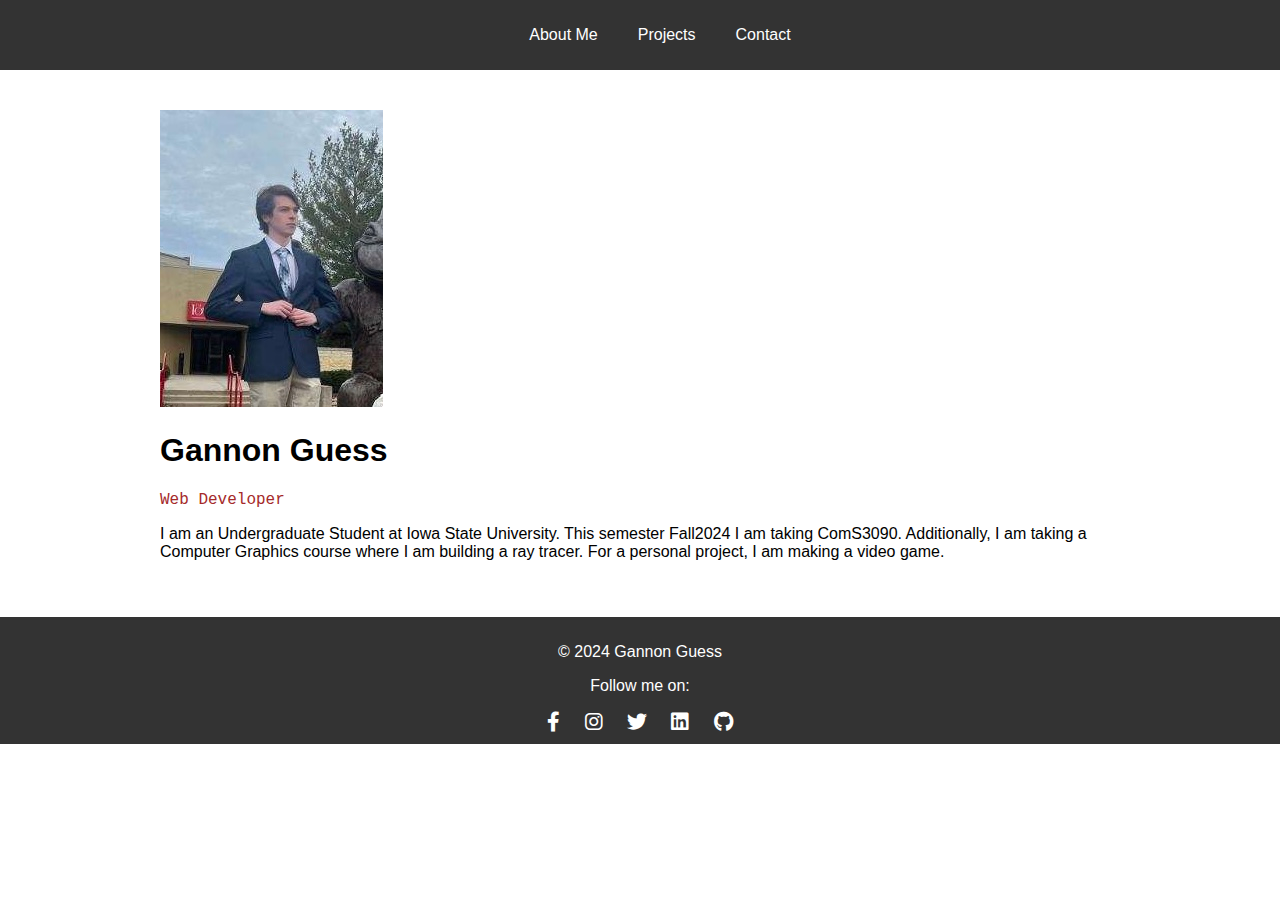
<file: index.html>
<!DOCTYPE html>
<html lang="en">
<head>
    <meta charset="UTF-8">
    <meta name="viewport" content="width=device-width, initial-scale=1.0">
    <link rel="stylesheet" href="./style.css">
    <link rel="stylesheet" href="https://cdnjs.cloudflare.com/ajax/libs/font-awesome/6.0.0-beta3/css/all.min.css">
    <title>Activity04 Portfolio and Github Web Pages</title>
</head>
<body>
    <header>
        <nav>
            <ul>
                <li><a href="./index.html">About Me</a></li>
                <li><a href="./projects.html">Projects</a></li>
                <li><a href="./contact.html">Contact</a></li>
            </ul>
        </nav>
    </header>

    <div class="container">
        <img src= "./images/profile.jpg" alt="Profile Photo">
        <h1>Gannon Guess</h1>
        <p style="font-family: 'Courier New', Courier, monospace; color: brown">Web Developer</p>
        <p>I am an Undergraduate Student at Iowa State
            University. This semester Fall2024 I am taking
            ComS3090.
            Additionally, I am taking a Computer Graphics course where
            I am building a ray tracer. For a personal project, I
            am making a video game.</p>
    </div>

    <footer>
        <p>&copy; 2024 Gannon Guess</p>
        <p>Follow me on:</p>
        <a href="https://www.facebook.com" target="_blank"><i class="fab fa-facebook-f"></i></a>
        <a href="https://www.instagram.com" target="_blank"><i class="fab fa-instagram"></i></a>
        <a href="https://www.twitter.com" target="_blank"><i class="fab fa-twitter"></i></a>
        <a href="https://www.linkedin.com" target="_blank"><i class="fab fa-linkedin"></i></a>
        <a href="https://www.github.com" target="_blank"><i class="fab fa-github"></i></a>
    </footer>
    

</body>
</html>
</file>
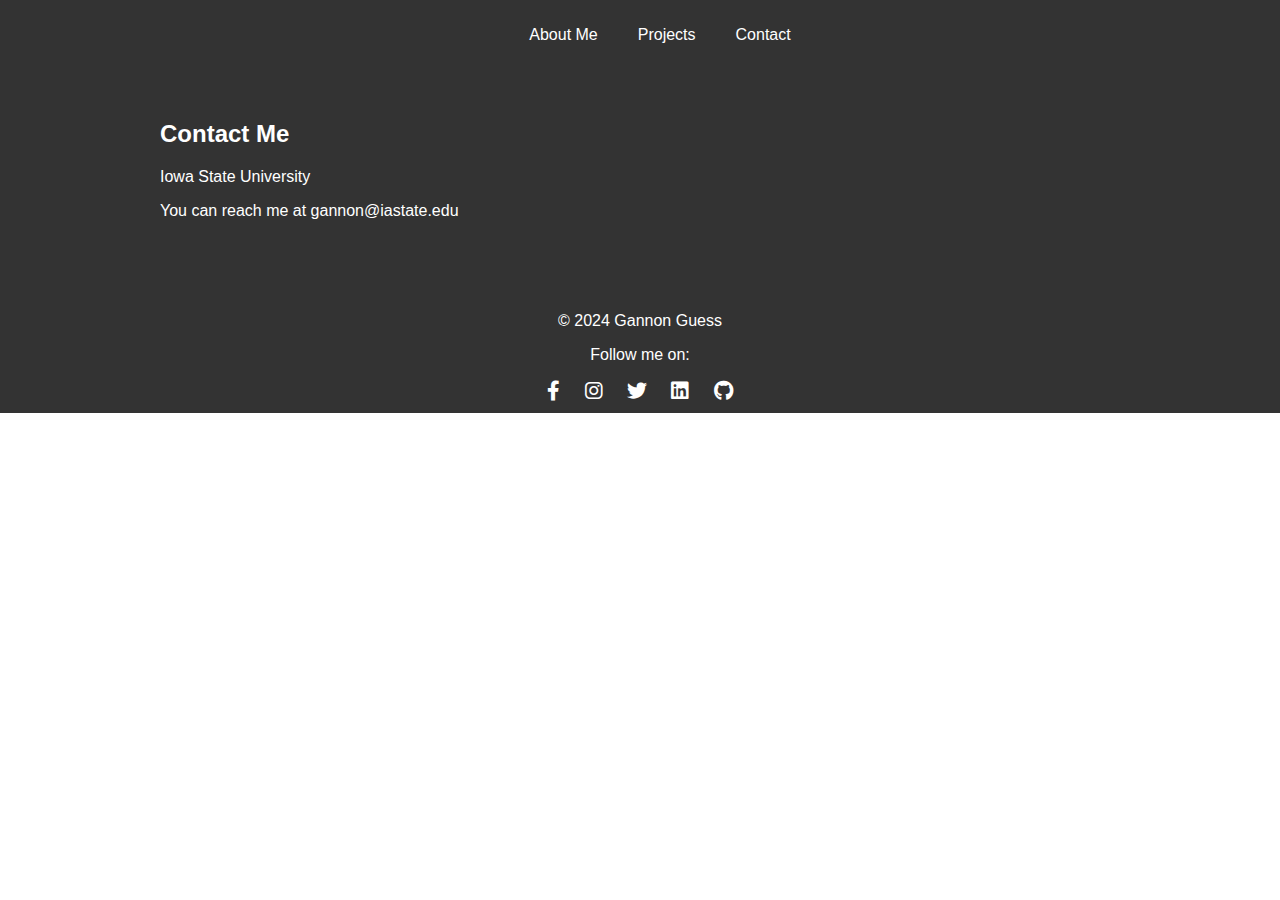
<file: contact.html>
<!DOCTYPE html>
<html lang="en">
<head>
    <meta charset="UTF-8">
    <meta name="viewport" content="width=device-width, initial-scale=1.0">
    <link rel="stylesheet" href="./style.css">
    <link rel="stylesheet" href="https://cdnjs.cloudflare.com/ajax/libs/font-awesome/6.0.0-beta3/css/all.min.css">
    <title>Activity04 Portfolio and Github Web Pages</title>
</head>
<body>
    <header>
        <nav>
            <ul>
                <li><a href="./index.html">About Me</a></li>
                <li><a href="./projects.html">Projects</a></li>
                <li><a href="./contact.html">Contact</a></li>
            </ul>
        </nav>

        <div class="container">
            <h2>Contact Me</h2>
            <p>Iowa State University</p>
            <p>You can reach me at gannon@iastate.edu</p>
        </div>
    </header>

    <footer>
        <p>&copy; 2024 Gannon Guess</p>
        <p>Follow me on:</p>
        <a href="https://www.facebook.com" target="_blank"><i class="fab fa-facebook-f"></i></a>
        <a href="https://www.instagram.com" target="_blank"><i class="fab fa-instagram"></i></a>
        <a href="https://www.twitter.com" target="_blank"><i class="fab fa-twitter"></i></a>
        <a href="https://www.linkedin.com" target="_blank"><i class="fab fa-linkedin"></i></a>
        <a href="https://www.github.com" target="_blank"><i class="fab fa-github"></i></a>
    </footer>
    
</body>
</html>
</file>
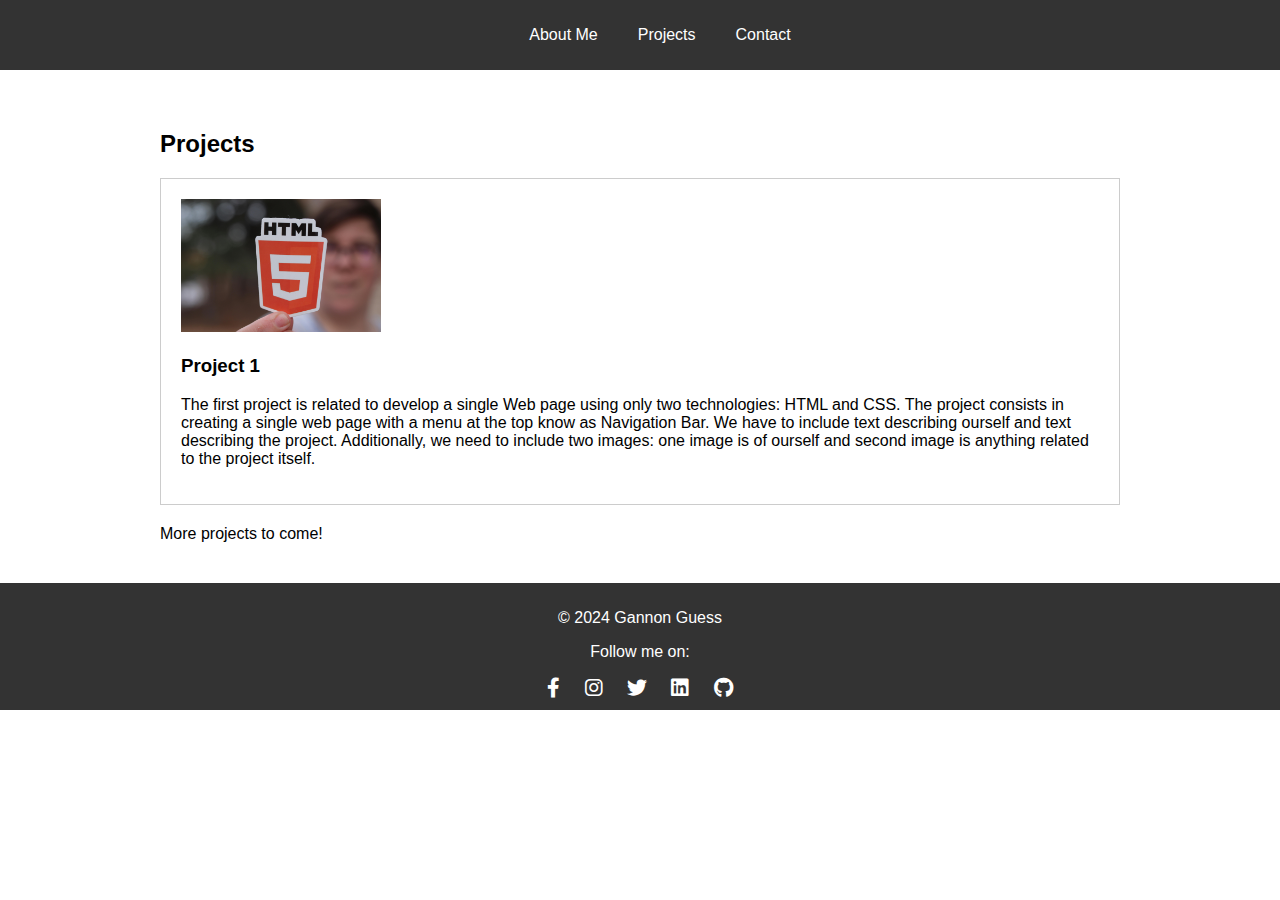
<file: projects.html>
<!DOCTYPE html>
<html lang="en">
<head>
    <meta charset="UTF-8">
    <meta name="viewport" content="width=device-width, initial-scale=1.0">
    <link rel="stylesheet" href="./style.css">
    <link rel="stylesheet" href="https://cdnjs.cloudflare.com/ajax/libs/font-awesome/6.0.0-beta3/css/all.min.css">
    <title>Gannon Guess - Portfolio</title>
</head>
<body>
    <header>
        <nav>
            <ul>
                <li><a href="./index.html">About Me</a></li>
                <li><a href="./projects.html">Projects</a></li>
                <li><a href="./contact.html">Contact</a></li>
            </ul>
        </nav>
    </header>

    <div class="container">
        <h2>Projects</h2>
        <div class="project">
            <img src= "./images/project1.jpg" alt="Project 1" width="200px">
            <h3>Project 1</h3>
            <p>The first project is related to develop a single Web page using
                only two technologies: HTML and CSS. The project consists in
                creating a single web page with a menu at the top know as
                Navigation Bar. We have to include text describing ourself and
                text describing the project. Additionally, we need to include
                two images: one image is of ourself and second image is anything
                related to the project itself.</p>
            </div>
        More projects to come!
    </div>
    
    <footer>
        <p>&copy; 2024 Gannon Guess</p>
        <p>Follow me on:</p>
        <a href="https://www.facebook.com" target="_blank"><i class="fab fa-facebook-f"></i></a>
        <a href="https://www.instagram.com" target="_blank"><i class="fab fa-instagram"></i></a>
        <a href="https://www.twitter.com" target="_blank"><i class="fab fa-twitter"></i></a>
        <a href="https://www.linkedin.com" target="_blank"><i class="fab fa-linkedin"></i></a>
        <a href="https://www.github.com" target="_blank"><i class="fab fa-github"></i></a>
    </footer>
        
    
</body>
</html>
</file>
<file: style.css>
header {
    background-color: #333;
    color: #fff;
    padding: 10px 0;
}

nav ul {
    list-style: none;
    display: flex;
    justify-content: center;
}

nav li {
    margin: 0 20px;
}

nav a {
    text-decoration: none;
    color: #fff;
}

img {
    max-width: 200%;
}

body {
    font-family: Arial, sans-serif;
    margin: 0;
    padding: 0;
}

footer {
    text-align: center;
    padding: 10px;
    background-color: #333;
    color: #fff;
}

footer a {
    color: #fff;
    margin: 0 10px;
    text-decoration: none;
    font-size: 20px;
}

footer a:hover {
    color: #f39c12; /* Change color on hover */
}
    
.container {
    max-width: 960px;
    margin: 0 auto;
    padding: 40px;
}
.project {
    margin-bottom: 20px;
    border: 1px solid #ccc;
    padding: 20px;
}
</file>
